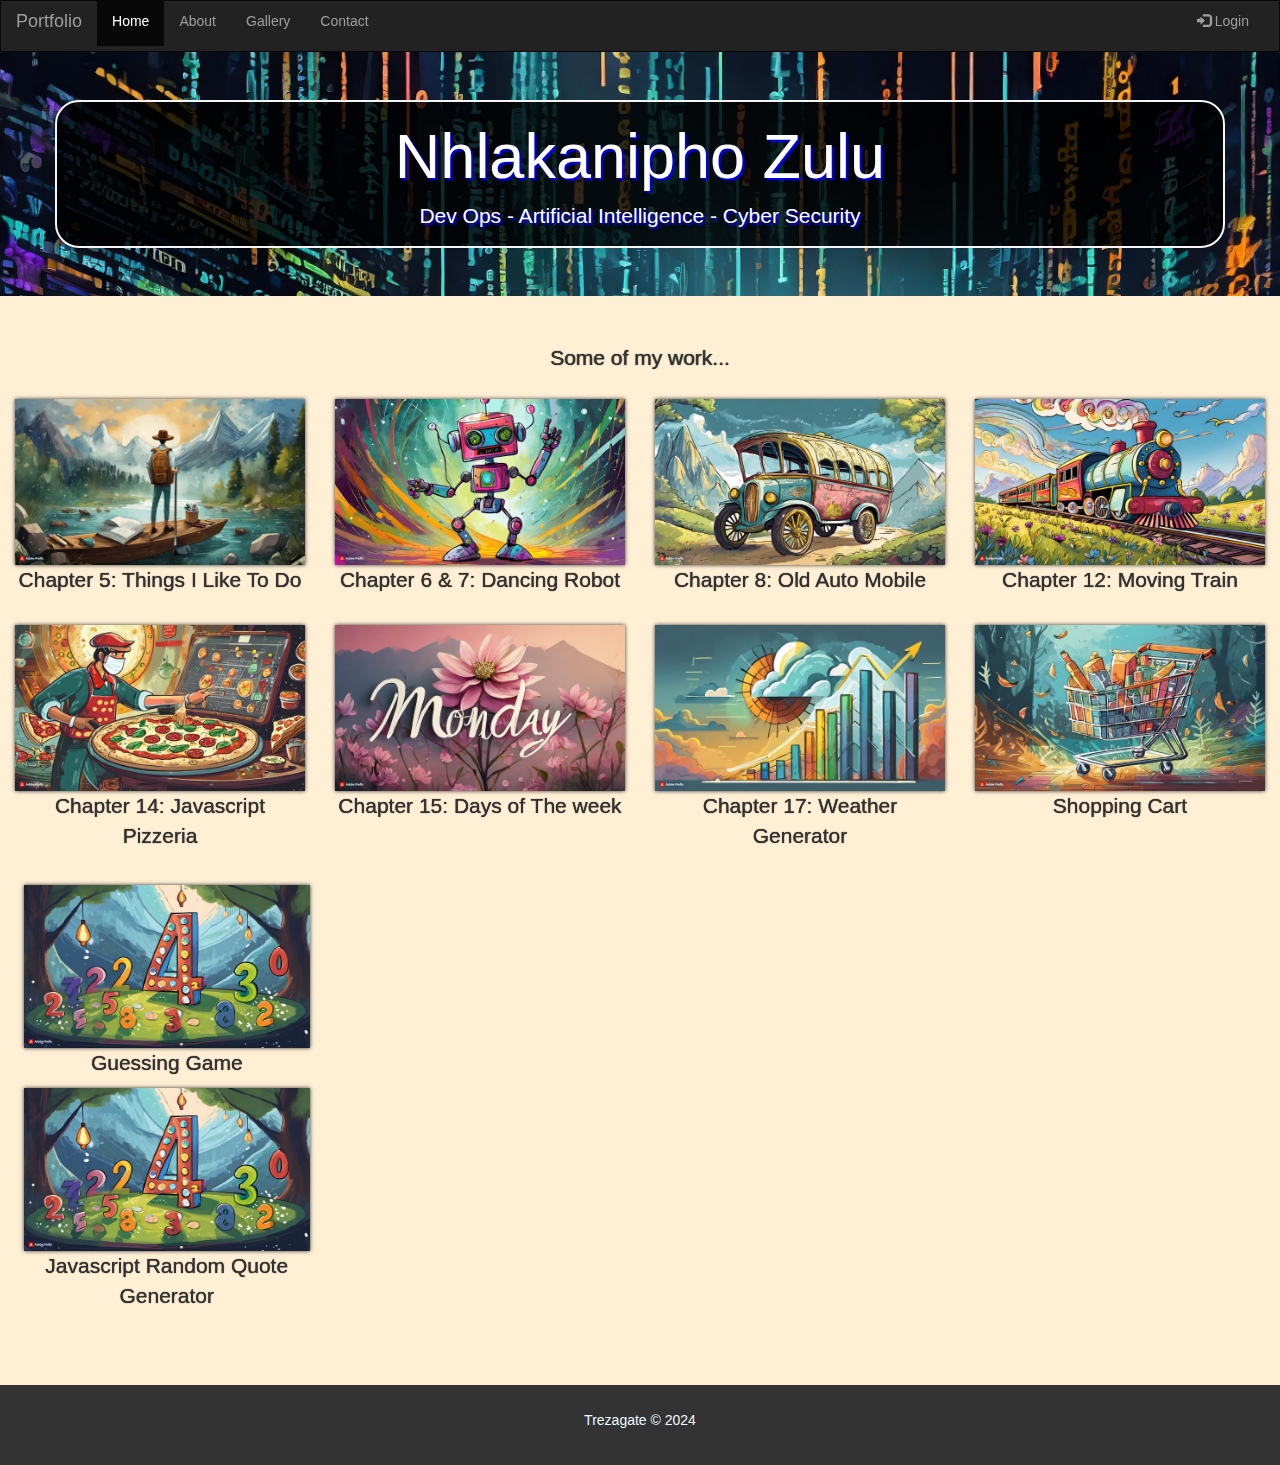
<file: index.html>
<!DOCTYPE html>
<html lang="en">

<head>
    <title>Tresz's Portfolio</title>
    <meta charset="utf-8">
    <meta name="viewport" content="width=device-width, initial-scale=1">
    <link rel="stylesheet" href="https://maxcdn.bootstrapcdn.com/bootstrap/3.4.1/css/bootstrap.min.css">
    <script src="https://ajax.googleapis.com/ajax/libs/jquery/3.7.1/jquery.min.js"></script>
    <script src="https://maxcdn.bootstrapcdn.com/bootstrap/3.4.1/js/bootstrap.min.js"></script>
    <link rel="stylesheet" href="./css/styles.css">
    <style>
        /* Remove the navbar's default margin-bottom and rounded borders */
        .navbar {
            margin-bottom: 0;
            border-radius: 0;
        }

        /* Add a gray background color and some padding to the footer */
        footer {
            background-color: #333;
            padding: 25px;
            color: aliceblue;
        }
    </style>
</head>

<body>

    <nav class="navbar navbar-inverse">
        <div class="container-fluid">
            <div class="navbar-header">
                <button type="button" class="navbar-toggle" data-toggle="collapse" data-target="#myNavbar">
                    <span class="icon-bar"></span>
                    <span class="icon-bar"></span>
                    <span class="icon-bar"></span>
                </button>
                <a class="navbar-brand" href="#">Portfolio</a>
            </div>
            <div class="collapse navbar-collapse" id="myNavbar">
                <ul class="nav navbar-nav">
                    <li class="active"><a href="#">Home</a></li>
                    <li><a href="#">About</a></li>
                    <li><a href="#">Gallery</a></li>
                    <li><a href="#">Contact</a></li>
                </ul>
                <ul class="nav navbar-nav navbar-right">
                    <li><a href="#"><span class="glyphicon glyphicon-log-in"></span> Login</a></li>
                </ul>
            </div>
        </div>
    </nav>

    <div class="jumbotron">
        <div class="container text-center trans">
            <h1>Nhlakanipho Zulu</h1>
            <p>Dev Ops - Artificial Intelligence - Cyber Security</p>
        </div>
    </div>

    <div class="container-fluid bg-3 text-center">
        <h3 class="lg-text">Some of my work...</h3><br>
        <div class="row">
            <div class="col-sm-3 animate ">

                <a href="./projects/chapter5/src/index.html" target="_blank"><img src="./images/todo.jpg"
                        class="img-responsive  shadow" style="width:100%" alt="Image">
                    <p class="lg-text">Chapter 5: Things I Like To Do</p>
                </a>
            </div>
            <div class="col-sm-3 animate ">

                <a href="./projects/chapter6/src/index.html" target="_blank"><img src="./images/robo.jpg"
                        class="img-responsive shadow" style="width:100%" alt="Image">
                    <p class="lg-text">Chapter 6 & 7: Dancing Robot</p>
                </a>
            </div>
            <div class="col-sm-3 animate">

                <a href="./projects/chapter7/src/index.html" target="_blank"><img src="./images/oldmobile.jpg"
                        class="img-responsive shadow" style="width:100%" alt="Image">
                    <p class="lg-text">Chapter 8: Old Auto Mobile</p>
                </a>
            </div>
            <div class="col-sm-3 animate">

                <a href="./projects/chapter12/src/index.html" target="_blank"><img src="./images/train.jpg"
                        class="img-responsive shadow" style="width:100%" alt="Image">
                    <p class="lg-text">Chapter 12: Moving Train</p>
                </a>
            </div>
        </div>
    </div><br>

    <div class="container-fluid bg-3 text-center ">
        <div class="row">
            <div class="col-sm-3 animate ">

                <a href="./projects/chapter14/src/index.html" target="_blank"><img src="./images/pizzeria.jpg"
                        class="img-responsive shadow" style="width:100%" alt="Image">
                    <p class="lg-text">Chapter 14: Javascript Pizzeria</p>
                </a>
            </div>
            <div class="col-sm-3 animate ">

                <a href="./projects/chapter15/chapter15.html" target="_blank"><img src="./images/monday.jpg"
                        class="img-responsive shadow" style="width:100%" alt="Image">
                    <p class="lg-text">Chapter 15: Days of The week</p>
                </a>
            </div>
            <div class="col-sm-3 animate ">

                <a href="./projects/chapter17/src/index.html" target="_blank"><img src="./images/weather.jpg"
                        class="img-responsive shadow" style="width:100%" alt="Image">
                    <p class="lg-text">Chapter 17: Weather Generator</p>
                </a>
            </div>
            <div class="col-sm-3 animate ">

                <a href="./projects/shoppingCart/src/index.html" target="_blank"><img src="./images/cart.jpg"
                        class="img-responsive shadow" style="width:100%" alt="Image">
                    <p class="lg-text">Shopping Cart</p>
                </a>
            </div>
        </div>
    </div>
    <div class="container-fluid bg-3 text-center pd">
        <div class="row">
            <div class="col-sm-3 animate ">

                <a href="./projects/guessinGame/guessingGame.html" target="_blank"><img src="./images/numbers.jpg"
                        class="img-responsive shadow" style="width:100%" alt="Image">
                    <p class="lg-text">Guessing Game</p>
                </a>
            </div>

        </div>
        <div class="row">
            <div class="col-sm-3 animate ">

                <a href="./projects/quoteGenerator/DOMmanipulation/index.html" target="_blank"><img
                        src="./images/numbers.jpg" class="img-responsive shadow" style="width:100%" alt="Image">
                    <p class="lg-text">Javascript Random Quote Generator</p>
                </a>
            </div>

        </div>
    </div>

    <br><br>

    <footer class="container-fluid text-center">
        <p>Trezagate &copy; 2024</p>
    </footer>

</body>

</html>
</file>
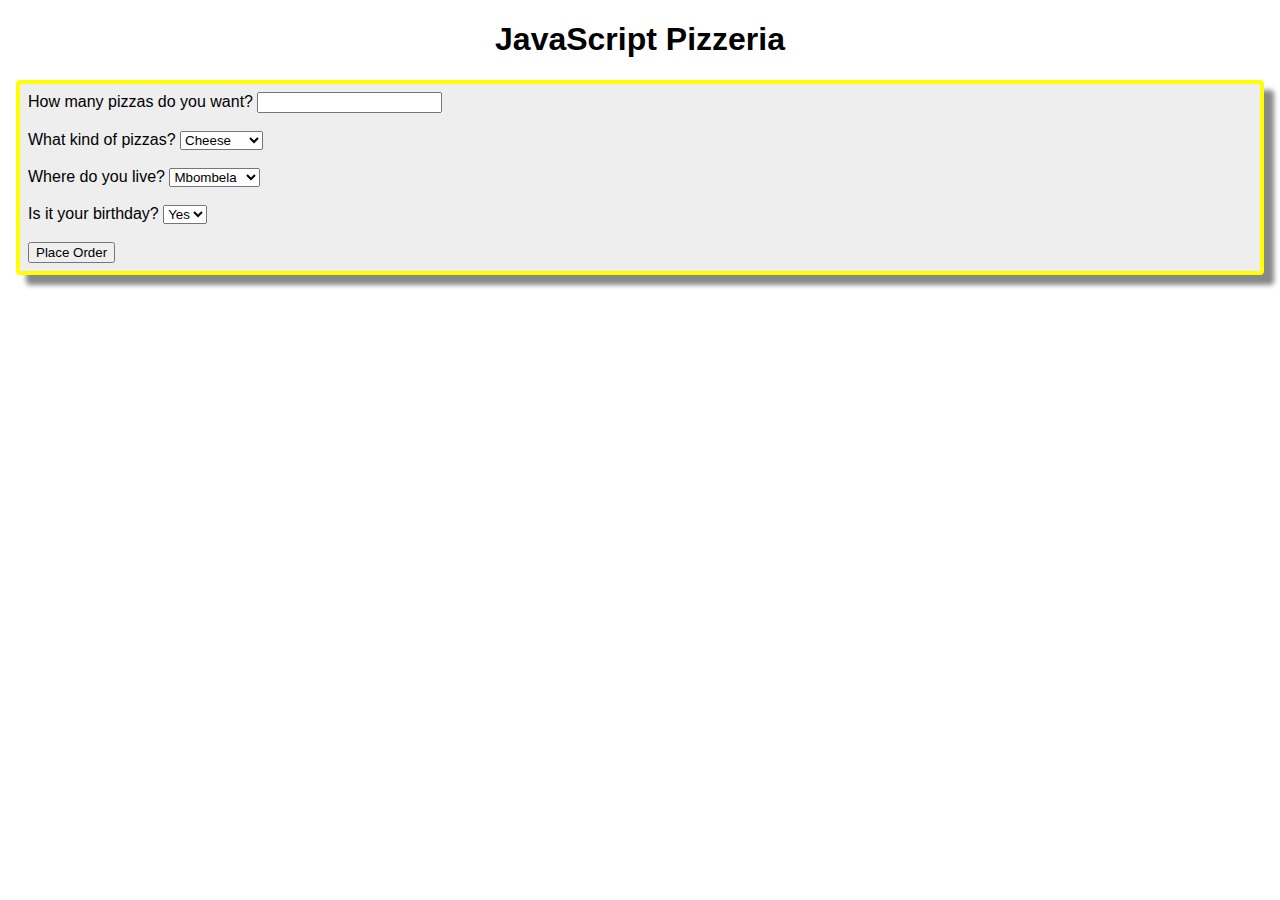
<file: projects/chapter14/src/index.html>
<!DOCTYPE html>
<html lang="en">

<head>
    <meta charset="UTF-8">
    <meta name="viewport" content="width=device-width, initial-scale=1.0">
    <title>chapter 14</title>
    <link rel="stylesheet" href="main.css">
    <script defer src="main.js"></script>
</head>

<body>
    <h1>JavaScript Pizzeria</h1>

    <div id="orderForm">
        <label>How many pizzas do you want?
            <input type="number" id="numPizzas" />
        </label>
        <br />
        <br />
        <label>What kind of pizzas?
            <select id="typePizza">
                <option value="cheese">Cheese</option>
                <option value="pepperoni">Pepperoni</option>
                <option value="supreme">Supreme</option>
            </select>
        </label>
        <br />
        <br />
        <label>Where do you live?
            <select id="deliveryCity">
                <option value="Mbombela">Mbombela</option>
                <option value="White-river">White River</option>
                <option value="Kabokweni">Kabokweni</option>
            </select>
        </label>
        <br />
        <br />
        <label>Is it your birthday?
            <select id="birthday">
                <option value="yes">Yes</option>
                <option value="no">No</option>
            </select>
        </label>
        <br>
        <br>

        <button type="button" id="placeOrder">Place Order</button>
    </div>
    <div id="displayTotal"></div>
</body>

</html>
</file>
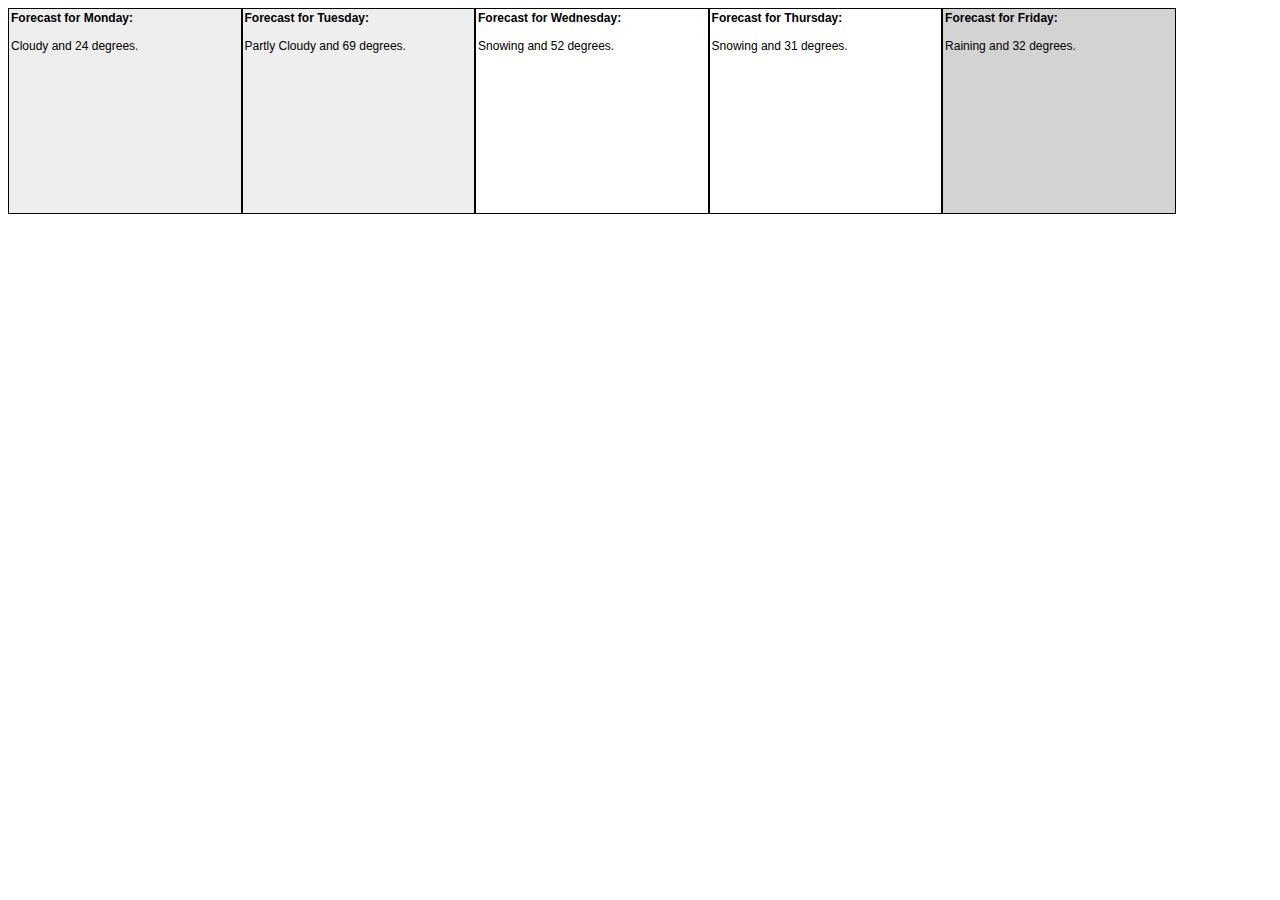
<file: projects/chapter17/src/index.html>
<!DOCTYPE html>
<html lang="en">

<head>
    <meta charset="UTF-8">
    <meta name="viewport" content="width=device-width, initial-scale=1.0">
    <title>Chapter 17</title>
    <link rel="stylesheet" href="main.css">
    <script defer src="main.js"></script>
</head>

<body>
    <div id="5DayWeather"></div>
</body>

</html>
</file>
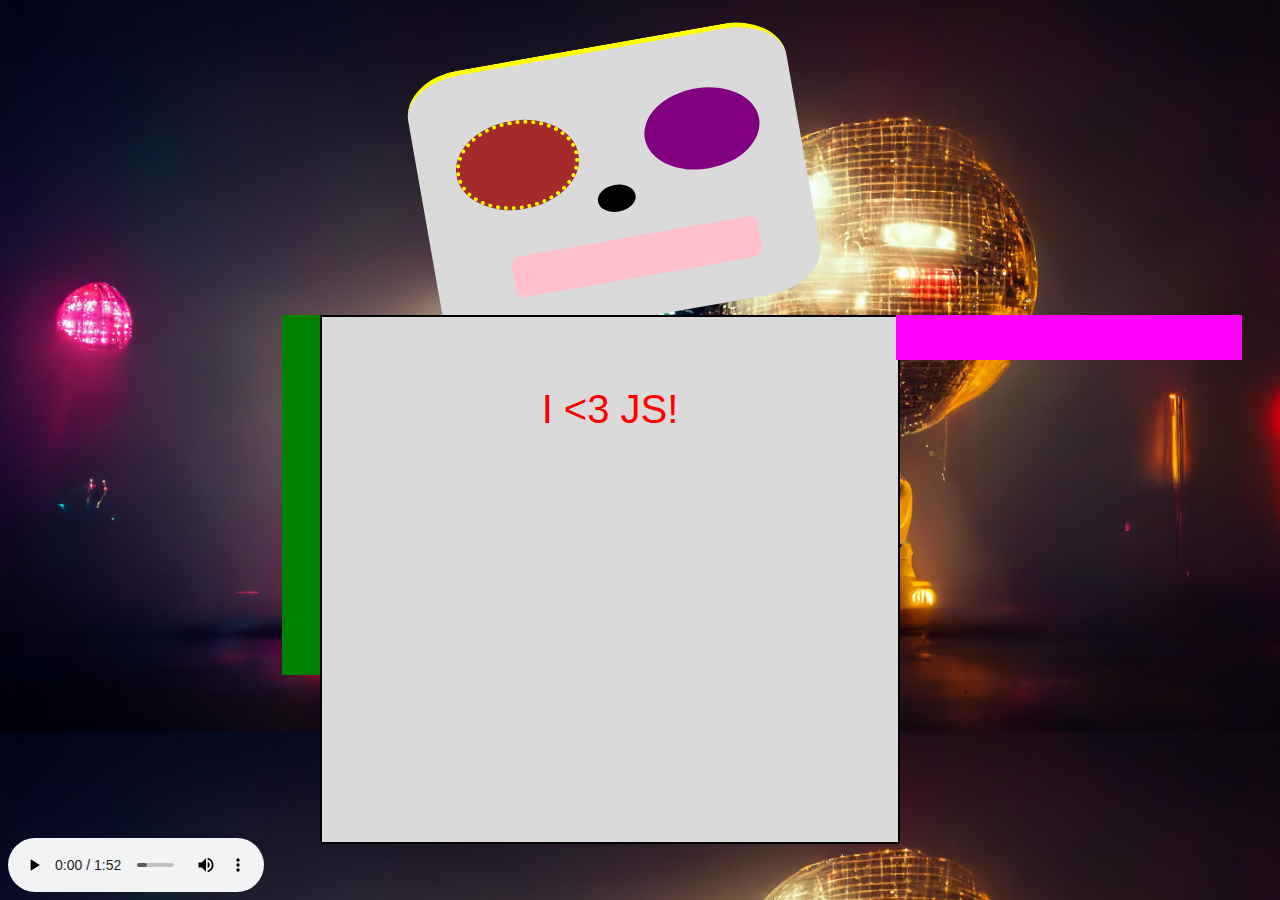
<file: projects/chapter6/src/index.html>
<!DOCTYPE html>
<html lang="en">

<head>
    <meta charset="UTF-8">
    <meta name="viewport" content="width=device-width, initial-scale=1.0">
    <title>Chapter6 JS & CSS</title>
    <script defer src="index.js"></script>
    <link rel="stylesheet" href="styles.css">
</head>

<body>
    <div id="robot">
        <div id="head">
            <div class="eye" id="righteye"></div>
            <div class="eye" id="lefteye"></div>
            <div id="nose"></div>
            <div id="mouth"></div>
        </div>
        <div class="arm" id="rightarm"></div>
        <div id="body">
            <p>I &lt;3 JS!</p>
        </div>
        <div class="arm" id="leftarm"></div>
    </div>

    <audio id="music" src="../cyber.mp3" autoplay controls></audio>
</body>

</html>
</file>
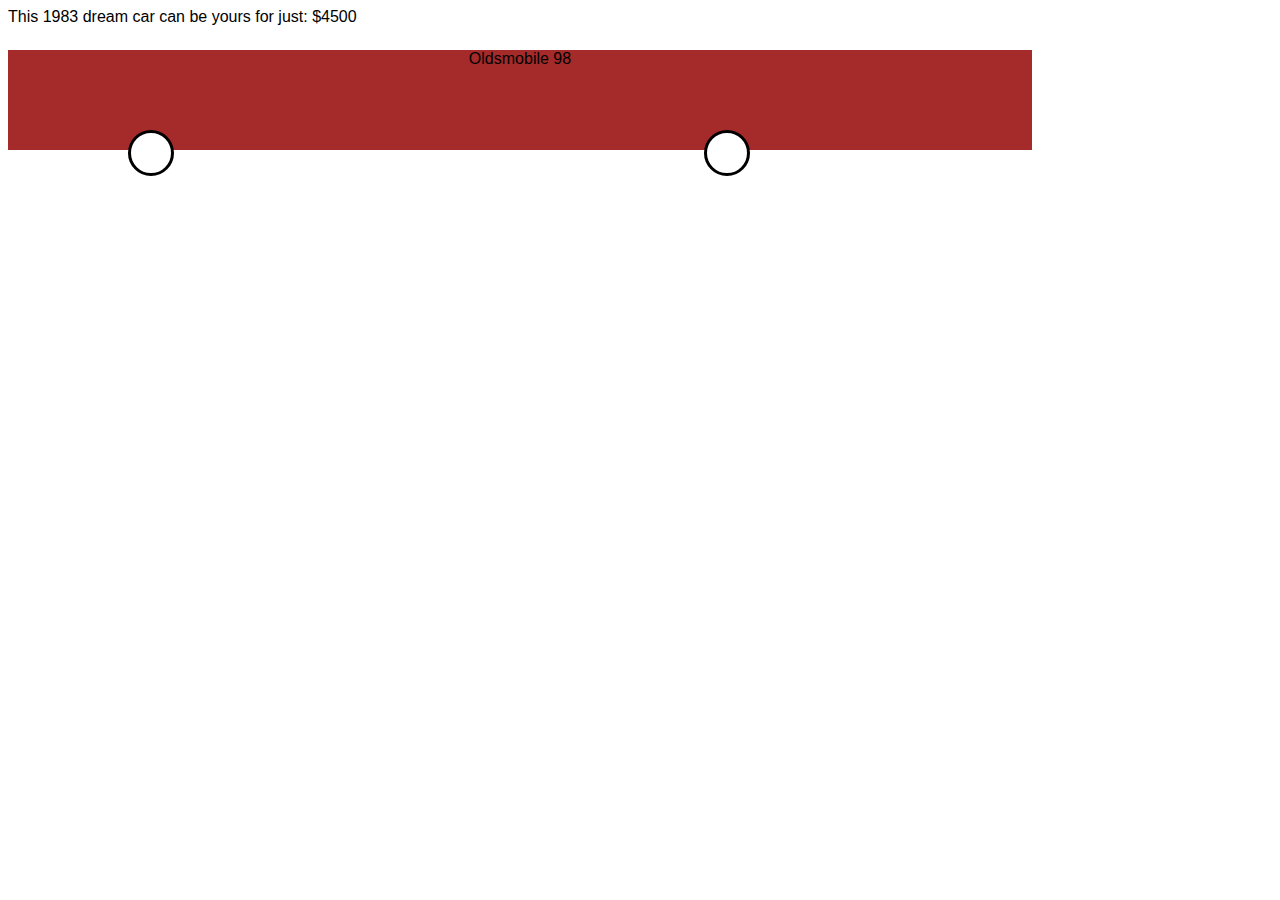
<file: projects/chapter7/src/index.html>
<!DOCTYPE html>
<html lang="en">

<head>
    <meta charset="UTF-8">
    <meta name="viewport" content="width=device-width, initial-scale=1.0">
    <title>Chapter 8</title>
    <script defer src="main.js"></script>
    <link rel="stylesheet" href="main.css">
</head>

<body>
    <div id="car">
        This <span id="modelyear"></span> dream car can be yours for
        just: $<span id="pricetag"></span>
        <div id="body">
        </div>
        <div id="frontwheel"></div>
        <div id="backwheel"></div>
    </div>
</body>

</html>
</file>
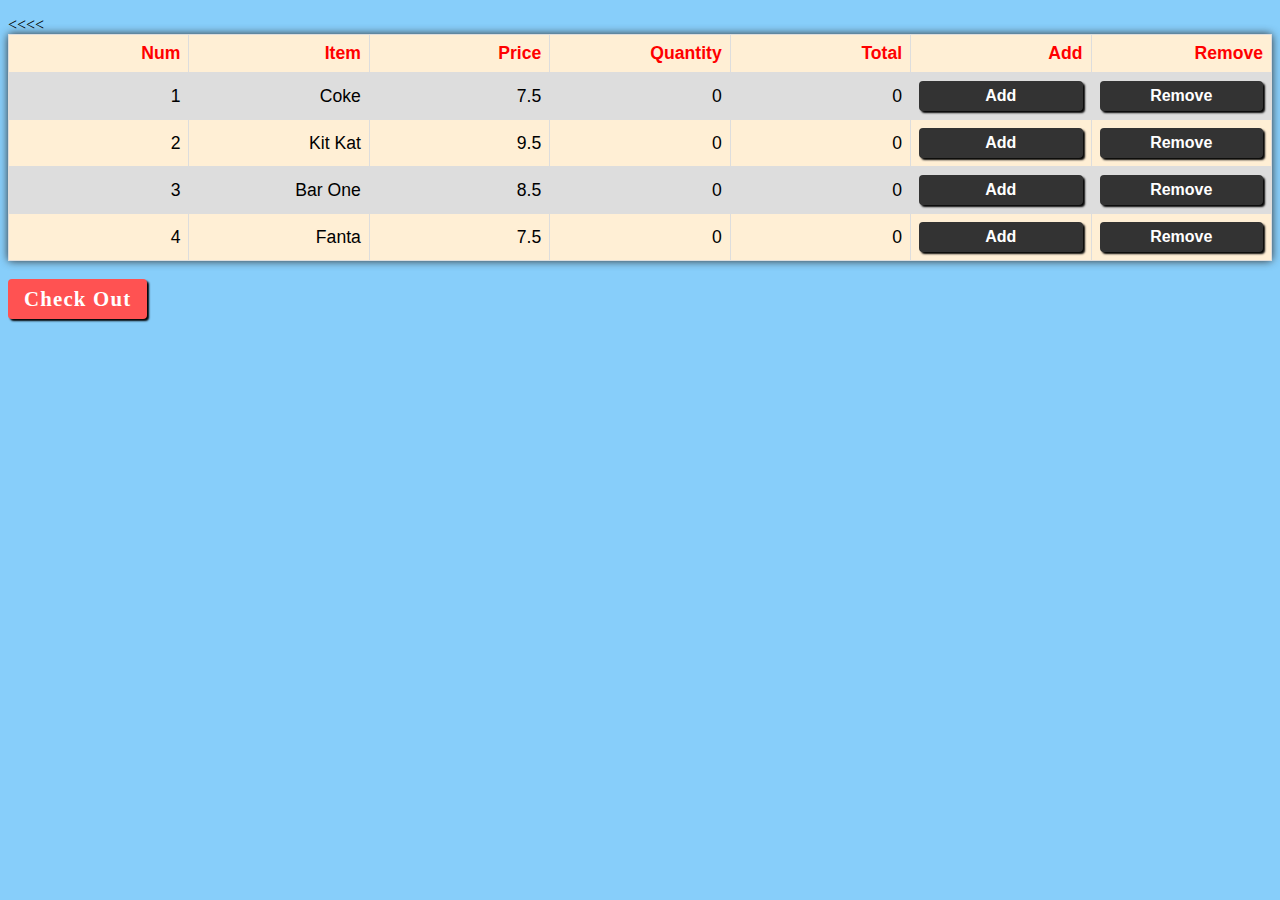
<file: projects/shoppingCart/src/index.html>
<!DOCTYPE html>
<html id="html" lang="en">

<head>
    <meta charset="UTF-8">
    <meta name="viewport" content="width=device-width, initial-scale=1.0">
    <title>Shopping Cart</title>
    <script defer src="index.js"></script>
    <link rel="stylesheet" href="styles.css">
</head>

<body onload="display_all">
    <p id="demo"></p>
    <p id="total"></p>


</body>

</html>
</file>
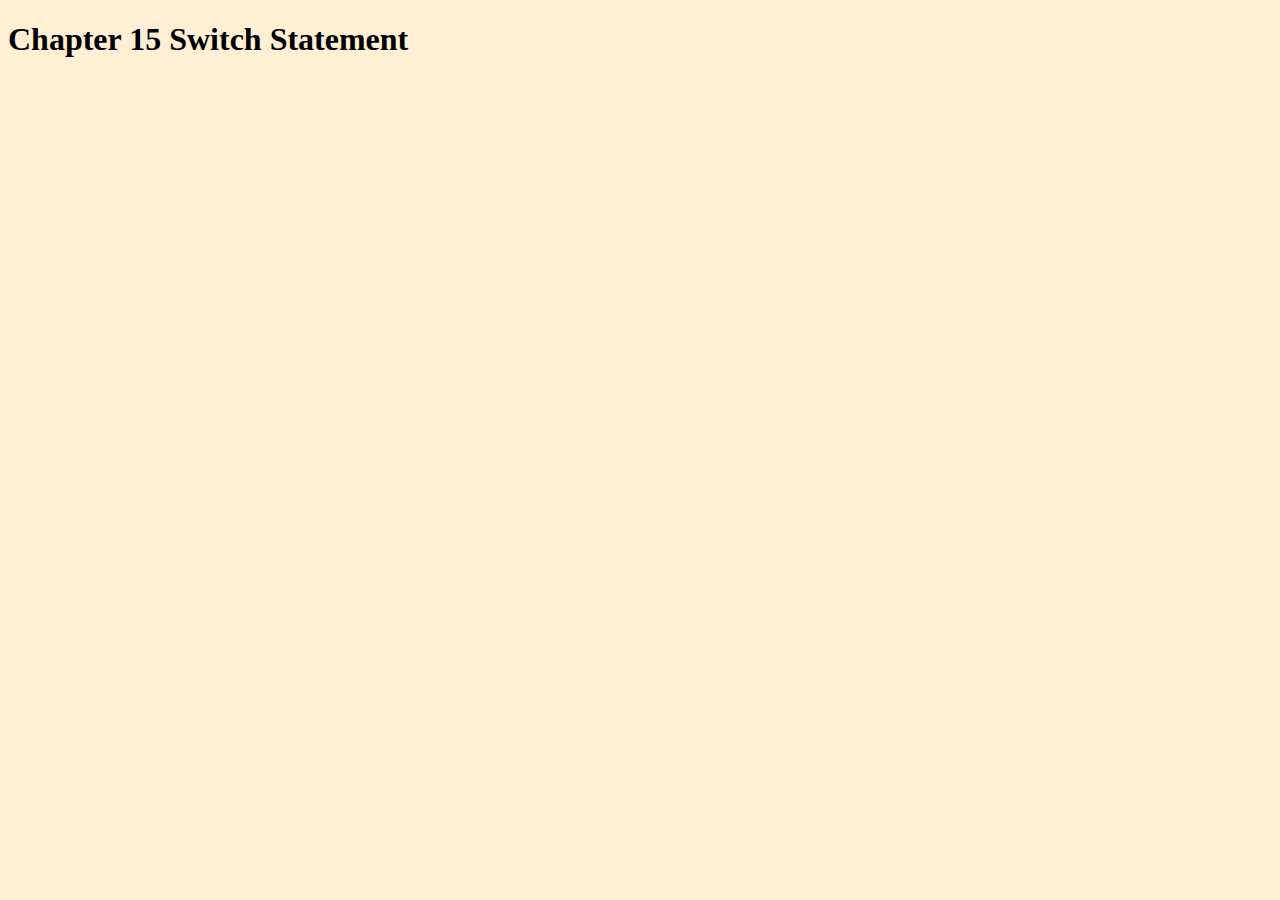
<file: projects/chapter15/chapter15.html>
<!DOCTYPE html>
<html lang="en">

<head>
    <meta charset="UTF-8">
    <meta name="viewport" content="width=device-width, initial-scale=1.0">
    <title>Chapter 15 switch</title>
    <script defer src="chapter15.js"></script>
</head>

<body style="background-color: papayawhip;">
    <h1>Chapter 15 Switch Statement</h1>
</body>

</html>
</file>
<file: css/styles.css>
.jumbotron {
    background-image: url('../images/cyberbg.jpg');
    background-size: cover;



}

.jumbotron div {
    color: white;
    text-shadow: 2px 2px 2px blue;
    font-size: 1.3em;
}

.lg-text {
    font-size: 1.5em;
    color: #333;
    text-shadow: 0px 0px 1px #000;
}

.shadow {
    box-shadow: 0px 0px 4px #333;
}



.mg {
    margin: 2px;
}

.pd {
    padding: 24px;
}


.animate:hover,
.animation:after,
a:hover,
a {
    transform: translateY(-5px);
    filter: opacity();
    text-decoration: none;
}

body {
    background-color: papayawhip;

}

.trans {
    background-color: rgba(0, 0, 0, .8);
    border-radius: 24px;
    border: 2px solid whitesmoke;
}

.row div {
    transition: all .15s;
}
</file>
<file: projects/chapter14/src/main.css>
body {
    font-family: Arial, sans-serif;
}

h1 {
    text-align: center;
}

#orderForm {
    background-color: #eeeeee;
    border: 4px solid yellow;
    border-radius: 4px;
    padding: 8px;
    margin: 8px;
    box-shadow: 10px 10px 5px #888888;
}
</file>
<file: projects/chapter17/src/main.css>
#Monday,
#Tuesday,
#Wednesday,
#Thursday,
#Friday {
    width: 18%;
    height: 200px;
    float: left;
    border: 1px solid black;
    padding: 2px;
    font-family: sans-serif;
    font-size: 12px;
}

.Sunny {
    background-color: skyblue;
}

.Raining {
    background-color: lightgrey;
}

.Cloudy {
    background-color: #eee;
}

.Thunderstorm {
    background-color: #333;
    color: #fff;
}
</file>
<file: projects/chapter6/src/styles.css>
body {
    font-family: "Comic Sans MS", cursive, sans-serif;
    background-image: url('../images/pexels-mason-mccall-12733057.jpg');
    background-size: cover;
}

#music {
    position: absolute;
    bottom: 0;
    width: 20%;
    margin-bottom: 8px;
}

p {
    font-size: 2.5em;
}

.eye {
    background-color: brown;
    width: 30%;
    height: 30%;
    border-radius: 50%;
}

.arm {
    background-color: #cacaca;
    position: absolute;
    top: 35%;
    width: 3%;
    height: 40%;
}

#head {
    width: 30%;
    height: 30%;
    border-radius: 15%;
    background-color: #dadada;
    position: absolute;
    left: 33%;
    top: 5%;
}

#righteye {
    position: absolute;
    left: 10%;
    top: 20%;
}

#lefteye {
    position: absolute;
    left: 60%;
    top: 20%;
}

#nose {
    position: absolute;
    left: 45%;
    top: 50%;
    width: 10%;
    height: 10%;
    background-color: black;
}

#mouth {
    position: absolute;
    width: 65%;
    height: 15%;
    left: 20%;
    top: 70%;
    background-color: red;
}

#body {
    position: absolute;
    left: 25%;
    top: 35%;
    width: 45%;
    height: 55%;
    background-color: #dadada;
    text-align: center;
    padding-top: 30px;
}

#rightarm {
    position: absolute;
    left: 22%;
}

#leftarm {
    position: absolute;
    left: 70%;
    width: 27%;
    height: 5%;
}
</file>
<file: projects/chapter7/src/main.css>
#car {
    font-family: Arial, Helvetica, sans-serif;
}

#body {
    position: absolute;
    top: 50px;
    width: 80%;
    height: 100px;
    background-color: #000;
    text-align: center;
}

#backwheel {
    position: absolute;
    left: 10%;
    top: 130px;
    background-color: #ffffff;
    border: 3px solid black;
    border-radius: 50%;
    width: 40px;
    height: 40px;
}

#frontwheel {
    position: absolute;
    left: 55%;
    top: 130px;
    background-color: #ffffff;
    border: 3px solid black;
    border-radius: 50%;
    width: 40px;
    height: 40px;
}
</file>
<file: projects/shoppingCart/src/styles.css>
table {
    font-family: Verdana, Geneva, Tahoma, sans-serif;
    border-collapse: collapse;
    width: 100%;
    font-size: 1.1rem;
    background-color: papayawhip;
    box-shadow: 0 0 8px #333;
    border-radius: 4px;

}

html {
    background-color: lightskyblue;
}

td,
th {
    border: 1px solid #dddddd;
    text-align: left;
    padding: 8px;
}

tr:nth-child(even) {
    background-color: #dddddd;
}

table button {
    background-color: #333;
    color: white;
    font-size: 1rem;
    width: 100%;
    height: 30px;
    border: none;
    border-radius: 4px;
    padding: 4px 8px;
    cursor: pointer;
    box-shadow: 2px 2px 2px black;
    font-weight: bold;

}

#add:hover {
    background-color: lightgreen;
    color: black;
    font-weight: bold;

}

#remove:hover {
    background-color: rgb(255, 82, 82);
}

#checkOut {
    font-size: 1.3em;
    background-color: rgb(255, 82, 82);
    padding: 8px 16px;
    border: none;
    border-radius: 4px;
    color: white;
    box-shadow: 2px 2px 2px black;
    cursor: pointer;
    font-family: inherit;
    letter-spacing: 1.2px;
    font-weight: bold;
}

#checkOut:hover {
    background-color: papayawhip;
    color: black;
    font-weight: bold;

}

#priceDisplay {
    font-size: 1.5em;
    border: 2px solid rgb(255, 82, 82);
    padding: 18px;
    text-align: center;
    background-color: papayawhip;
    font-weight: bold;
    letter-spacing: 1.5px;
    border-radius: 4px;
    box-shadow: 0 0 8px #333;


}
</file>
